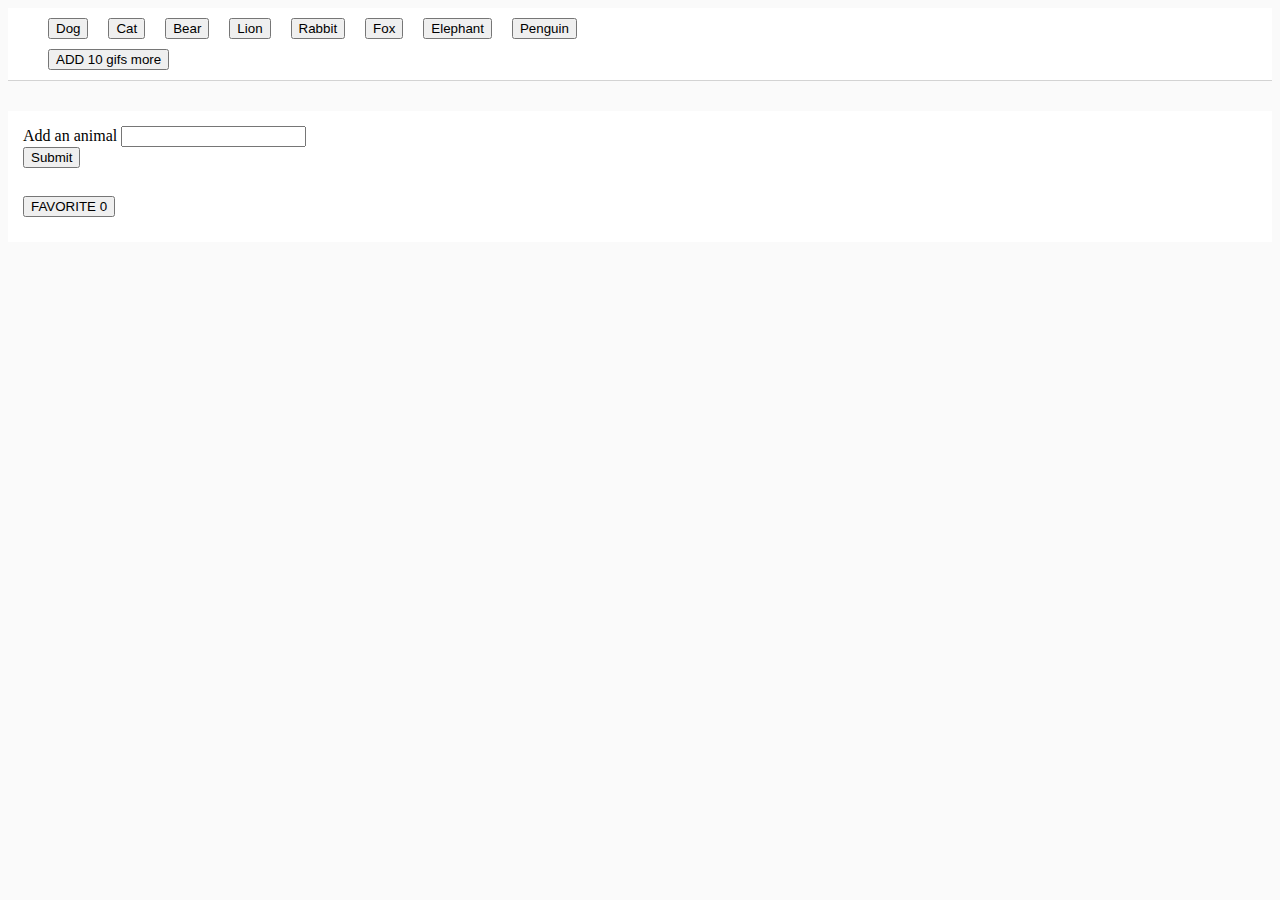
<file: index.html>
<!DOCTYPE html>
<html>
<head>
    <meta charset="utf-8" />
    <meta http-equiv="X-UA-Compatible" content="IE=edge">
    <title>GIPHY API</title>
    <meta name="viewport" content="width=device-width, initial-scale=1">
    <link rel="stylesheet" href="https://stackpath.bootstrapcdn.com/bootstrap/4.1.3/css/bootstrap.min.css" integrity="sha384-MCw98/SFnGE8fJT3GXwEOngsV7Zt27NXFoaoApmYm81iuXoPkFOJwJ8ERdknLPMO" crossorigin="anonymous">
    <link rel="stylesheet" type="text/css" media="screen" href="assets/css/style.css" />
    <link rel="stylesheet" href="https://use.fontawesome.com/releases/v5.6.1/css/all.css" integrity="sha384-gfdkjb5BdAXd+lj+gudLWI+BXq4IuLW5IT+brZEZsLFm++aCMlF1V92rMkPaX4PP" crossorigin="anonymous">
    <script src="https://cdnjs.cloudflare.com/ajax/libs/jquery/3.2.1/jquery.min.js"></script>

</head>
<body>


    <header class = "row top text-monospace">
        <div id="buttons_display" class="col-md-12"></div>
        <div class="col-md-12">
            <button type='button' class='add10 btn btn-success btn-sm disabled'><i class="fas fa-plus"></i> ADD 10 gifs more</button>
        </div>
    </header>
    <div class = "container text-monospace">
        
        <div class = "row">
            <div id="submit_area" class = "col-md-4 order-md-12 col-lg-3">
                <form class="border rounded">
                    <div class="form-group">
                        <label for="input_search"><i class="fas fa-paw"></i> Add an animal</label>
                        <input type="text" class="form-control" id="input_search" placeholder="">
                    </div>
                    <button id="submit" type="submit" class="btn btn-outline-secondary btn-block"><i class="far fa-clipboard"></i> Submit</button>
                    <br><br>
                    <button type='button' class='favorite btn btn-warning btn-block'>FAVORITE <span id="favorite_items" class="badge badge-pill badge-dark">0</span></button>
                </form>
            </div>
            <div id="img_display" class = "col-md-8 order-md-1 col-xs-12 col-lg-9">

            </div>
            

        </div>
    </div>


    <script src="assets/javascript/app.js"></script>
    

    
</body>
</html>
</file>
<file: assets/css/style.css>
.btn-data{
    margin: 10px;
}
.btn-data:first-child{
    margin-left: 0px;
}

.img_div{
    float: left;
    margin: 10px;
    padding: 10px;
    background-color: white;
}
.img_div > p{
    margin-bottom: 0px;
}
.top{
    margin-bottom: 30px;
}
.download{
    margin: 5px 0px 5px 0px;
}
.favorite{
    margin: 10px 0px 10px 0px;
}
body{
    background-color: #fafafa;
}
header{
    padding: 0px 40px 10px 40px;
    background-color: white;
    border-bottom: solid 1px lightgray;
}
form{
    background-color: white;
    padding: 15px;
}
</file>
